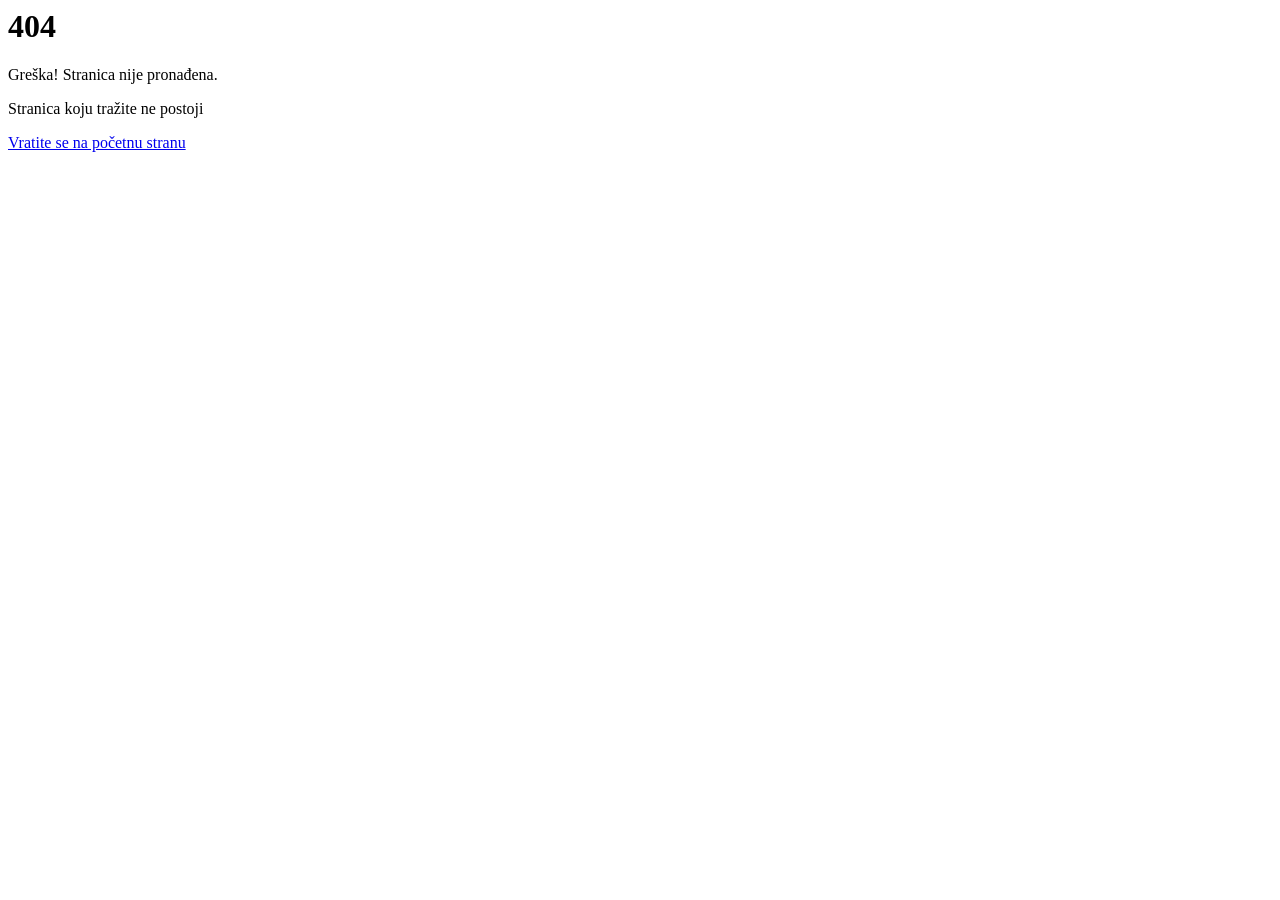
<file: delivery-front/src/app/components/core/error-page/error-page.component.html>
<body>
        <div class="d-flex align-items-center justify-content-center vh-100">
            <div class="text-center">
                <h1 class="display-1 fw-bold">404</h1>
                <p class="fs-3"> <span class="text-danger">Greška!</span> Stranica nije pronađena.</p>
                <p class="lead">
                    Stranica koju tražite ne postoji
                  </p>
                <a (click)="goBack()" href="#" class="btn btn-green">Vratite se na početnu stranu</a>
            </div>
        </div>
    </body>
</file>
